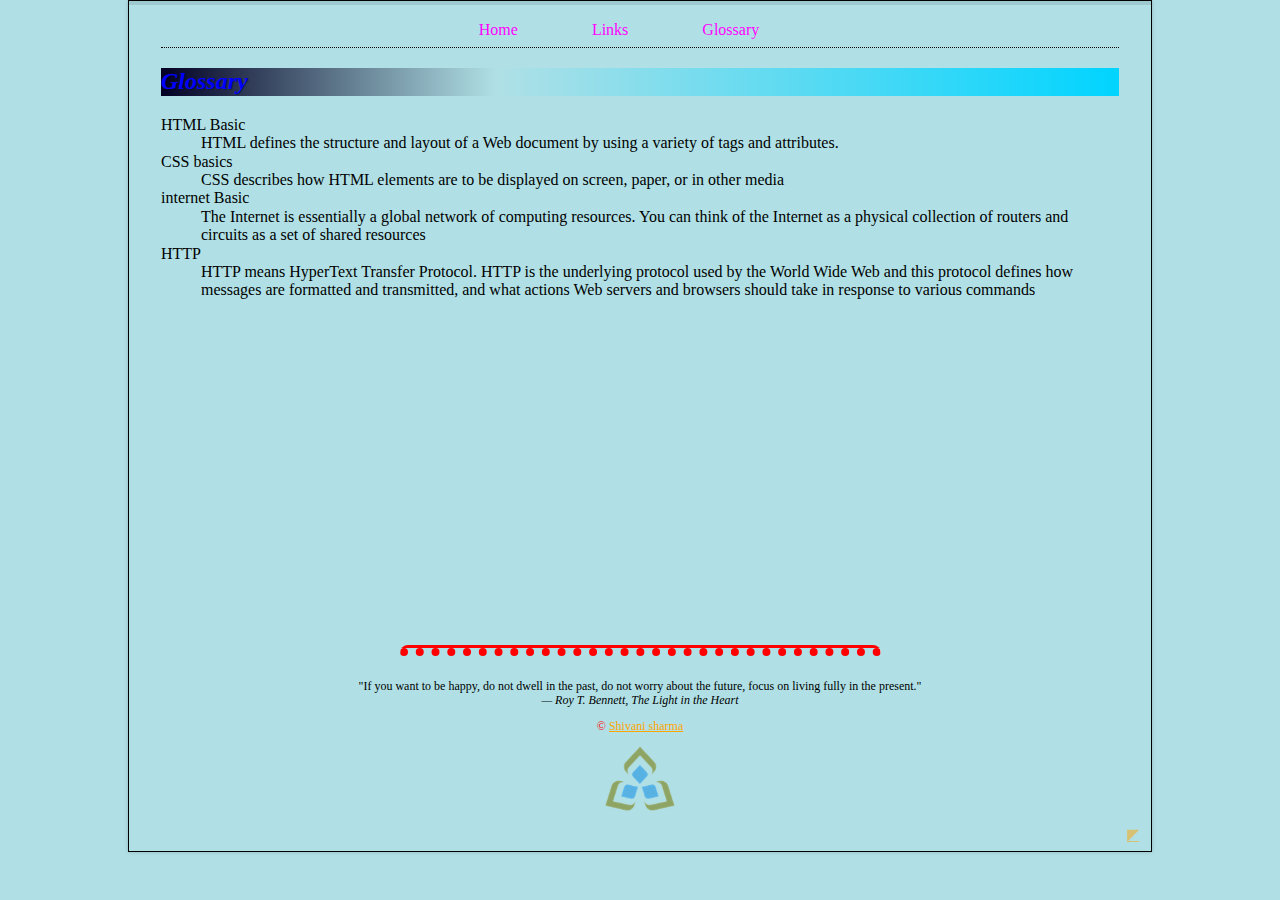
<file: glossary.html>
<!DOCTYPE html>
<html lang="en">
<head>
	<meta charset="UTF-8">
	<meta name="viewport" content="width=device-width; initial-scale=1">
    <title>Shivani Sharma,s CSD120 Website</title>
    <link rel="stylesheet" href="styles/normalize.css">
    <link rel="stylesheet" href="styles/main.css">
	<link rel="stylesheet" href="styles/mobbile.css">
</head>
<body>

<div class="width-wrap">
<header id="top">
	<nav>
	<div class="burger">
	</div>
		<ul>
			<li>
			<a href="index.html">Home</a>
			</li>
			<li>
			<a href="links.html">Links</a>
			</li>
			<li>
			<a href="glossary.html">Glossary</a>
			</li>
		</ul>
	</nav>
</header>

<main>
	<section class="glossary">
		<h2>Glossary</h2>
	<dl>
		<dt>HTML Basic</dt>
		<dd>HTML defines the structure and layout of a Web document by using a variety of tags and attributes.</dd>
		<dt>CSS basics</dt>
		<dd>CSS describes how HTML elements are to be displayed on screen, paper, or in other media</dd>
		<dt>internet Basic</dt>
		<dd>The Internet is essentially a global network of computing resources. You can think of the Internet as a physical collection of routers and circuits as a set of shared resources</dd>
		<dt>HTTP</dt>
		<dd>HTTP means HyperText Transfer Protocol. HTTP is the underlying protocol used by the World Wide Web and this protocol defines how messages are formatted and transmitted, and what actions Web servers and browsers should take in response to various commands</dd>
	</dl>
	</section>
</main>
<footer>
	<hr>
	<blockquote>"If you want to be happy, do not dwell in the past, do not worry about the future, focus on living fully in the present."<br>
	<em>&mdash; Roy T. Bennett, The Light in the Heart</em></blockquote>
	<p>&copy; <a href="mailto:shivani@something.com?subject=Message%20from%20CSD120%20website">Shivani sharma</a><p>
	<p><img src="images/sc-logo.png" sizes="70px" srcset="images/sc-logo@1.5x.png 105w, images/sc-logo@2x.png 140w, images/sc-logo@3x.png 210w, images/sc-logo@4x.png 280w" alt="logo"></p>
</footer>
<div class="back-to-top">
<a href="#top">◤</a>
</div>
</div>
</body>
</html>
</file>
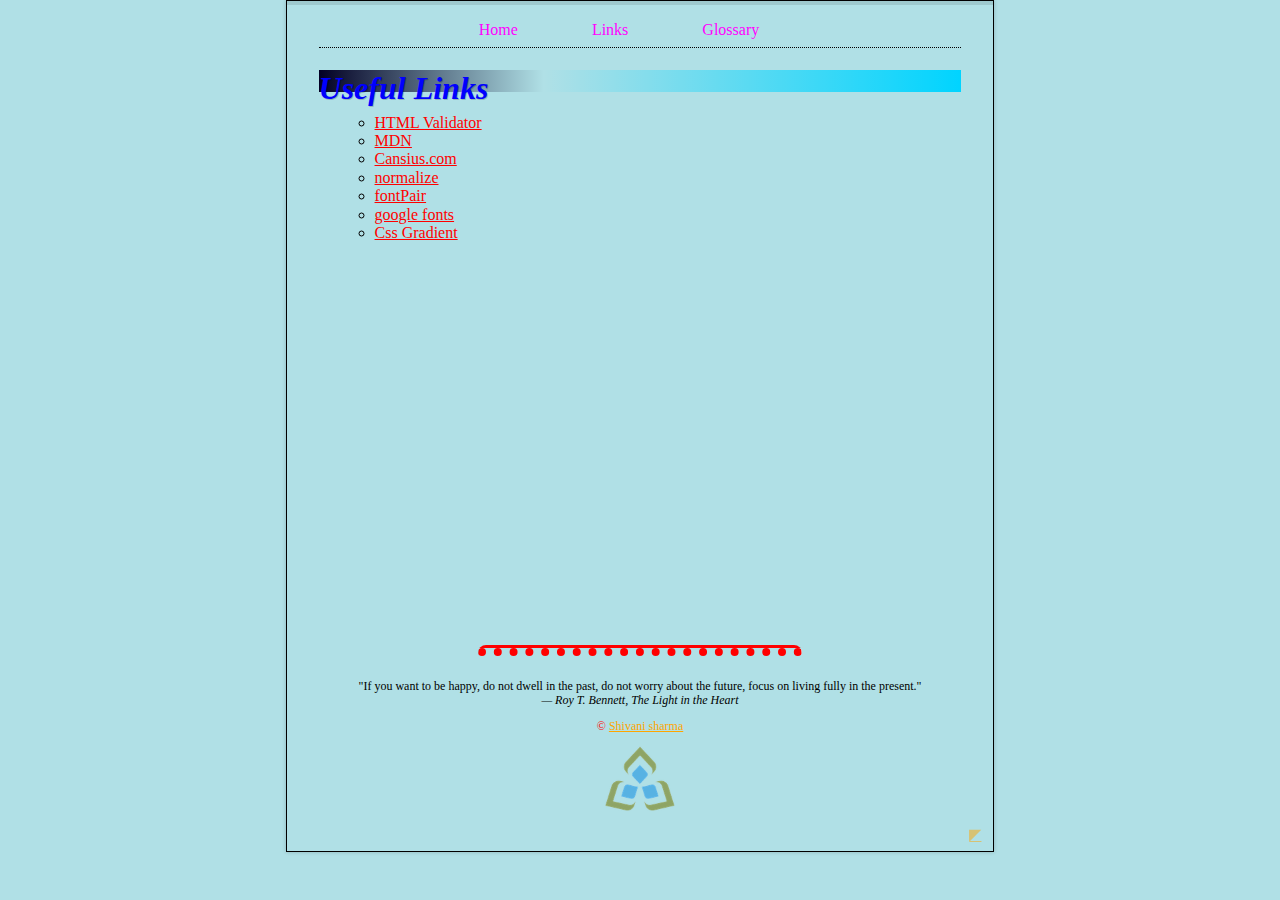
<file: links.html>
<!DOCTYPE html>
<html lang="en">
<head>

<style>
#useful-links a { 
  color:red;
}
</style>
	<meta charset="UTF-8">
	<meta name="viewport" content="width=device-width; initial-scale=1">
    <title>Shivani Sharma,s CSD120 Website</title>
    <link rel="stylesheet" href="styles/normalize.css">
    <link rel="stylesheet" href="styles/main.css">
	<link rel="stylesheet" href="styles/mobbile.css">
</head>
<body>
<div class="width-wrap">
<header id="top">
	<nav>
	<div class="burger">
	</div>
		<ul>
			<li>
			<a href="index.html">Home</a>
			</li>
			<li>
			<a href="links.html">Links</a>
			</li>
			<li>
			<a href="glossary.html">Glossary</a>
			</li>
		</ul>
	</nav>
</header>

<main>
	<section id="useful-links">
	<h1>Useful Links</h1>
		<ul>
			<li>
			<a href="https://validator.w3.org/nu/" target="_blank">HTML Validator</a>
			</li>
			<li>
			<a href="https://developer.mozilla.org/en-US/" target="_blank">MDN</a>
			</li>
			<li>
			<a href="https://caniuse.com/" target="_blank">Cansius.com</a>
			</li>
			<li>
			<a href="https://necolas.github.io/normalize.css/8.0.1/normalize.css" target="_blank">normalize</a>
			</li>
			<li>
			<a href="https://fontpair.co" target="_blank">fontPair</a>
			</li>
			<li>
			<a href="https://fonts.google.com/" target="_blank">google fonts</a>
			</li>
			<li>
			<a href="https://cssgradient.io/" target="_blank">Css Gradient</a>
			</li>
		</ul>
	</section>	
</main>
<footer>
	<hr>
	<blockquote>"If you want to be happy, do not dwell in the past, do not worry about the future, focus on living fully in the present."<br>
	<em>&mdash; Roy T. Bennett, The Light in the Heart</em></blockquote>
	<p>&copy; <a href="mailto:shivani@something.com?subject=Message%20from%20CSD120%20website">Shivani sharma</a><p>
	<p><img src="images/sc-logo.png" sizes="70px" srcset="images/sc-logo@1.5x.png 105w, images/sc-logo@2x.png 140w, images/sc-logo@3x.png 210w, images/sc-logo@4x.png 280w" alt="logo"></p>
</footer>
<div class="back-to-top">
<a href="#top">◤</a>
</div>
</div>
</body>
</html>
</file>
<file: styles/main.css>
body {
  background-color: powderblue;
  font-family: "Times New Roman", Times, serif;
  padding-top: 0;
    padding-bottom: 0;
    min-height: 100vh;
    display: flex;
}
h1 {
  color: blue;
  background: rgb(2,0,36);
background: linear-gradient(90deg, rgba(2,0,36,1) 0%, rgba(33,118,121,0) 35%, rgba(0,212,255,1) 100%);
width:100%;
height:10%;
top:0;
bottom:0;
right:0;
left:0;
background-repeat: repeat-x;
font-style: italic;
text-shadow: 1px 1px rgba(0, 0, 0, 0.2);
}
ul li{
	list-style-type: circle;
    margin-left: 1em;
    margin-right: 1em;
}
main{
display: grid;
    grid-template-columns: 1fr 1fr;
    column-gap: 2em;

}
.gallery {
	grid-column: span 2;
    width: 100%;
}
 

h2 {
  background: rgb(2,0,36);
background: linear-gradient(90deg, rgba(2,0,36,1) 0%, rgba(33,118,121,0) 35%, rgba(0,212,255,1) 100%);
width:100%;
color:blue;
top:0;
bottom:0;
right:0;
left:0;
background-repeat: repeat-x;
font-style: italic;
text-shadow: 1px 1px rgba(0, 0, 0, 0.2);
}
p {
  color: red;
}
a {
	color:orange;
}
nav ul li{
	display: inline-block;
	list-style-type: none;
      
	
}
nav ul{
	display: flex;
    /* flex-direction: column; */
    justify-content: center;
    margin: 0;
    padding: 0;
}

nav ul li a {
	color:#ff00ff;
	text-decoration: none;
    padding-top: 1em;
    padding-bottom: .5em;
	
}
header{
	   /* border-bottom: 4px solid rgba(0,0,0.1);*/
    margin-left: -2em;
    margin-right: -2em;
    border-top: 4px solid rgba(0,0,0,0.1);
}
header nav{
	margin-top: -4px;
    margin-right: 2em;
    margin-left: 2em;
    border-bottom: 1px dotted rgba(0,0,0.3);
}
header nav a {
    text-decoration: none;
    padding-right: 10px;
    padding-top: 1em;
    padding-bottom: 1em;
    /* margin-left: 1em; */
    margin-right: 2em;
    display: block;
    border-top-style: solid;
    border-width: 4px;
    border-color: transparent;
}
header a:hover {
    border-color: red;
}

#page-copyright{
	color:#ffaa00;
	text-transform: uppercase;
	font-size: 3px;
}
figure img{
	box-shadow: 2px 2px 0px 3px rgba(0, 0, 0, 0.2);
}

.byline{
	color:rgba(255, 204, 0, 0.5);
	font-size: 70%;
}

.bio {
	grid-column: span 2;
}
.bio p{
	
	text-indent: 3em; 
}

#useful-links {
	grid-column: span 2;
}

.width-wrap{
	box-sizing: border-box;
	border: 1px solid rgba(0,0,0.3);
	margin:0 auto;
    max-width: 1024px;
	padding-left: 2em;
	padding-right: 2em;
	margin-bottom: 3em;
	box-shadow: 0px 0px 4px 0px rgba(0, 0, 0, 0.2);

    display: flex;
    flex-direction: column;
}

footer{
	text-align: center;
	font-size: 12px;
	margin-bottom: 2em;
    margin-top: auto;
}

footer hr{
	width:50%;
	min-width: 300px;
	margin-bottom: 2em;
	margin-top: 3em;
	margin-left: 0 auto;
	margin-right: 0 auto;
	border-top:3px solid red;
	border-bottom: 8px dotted red;
	border-top-left-radius: 8px;
	border-top-right-radius: 8px;
}
.mugshot {
    float: right;
    position: relative;
    top: -1em;
    
}
.paperclip {
    background-image: url("../images/paperclip.png");
    background-size: contain;
    width: 50px;
    height: 50px;
    position: absolute;
    top: -10px;
    right: -7px;
}
.glossary{
	grid-column: span 2;
}

.back-to-top{
	    margin-right: -.5em;
    opacity: .5;
    text-align: right;
}
	
.back-to-top a {
    position: fixed;
    bottom: 3.5em;
}
.gallery-thumbnails {
	display: grid;
	width: 100%;
    grid-template-columns: 25% 25% 25% 25%;
    
}
.gallery-thumbnails img {
    width: 100%;
    display: block;
    filter: grayscale(100%);
    -webkit-filter: grayscale(100%);
}
.row-span-2 {
    grid-row: span 2;
}
.col-span-2 {
    grid-column: span 2;
}
img{
    max-width: 100%;
    height: auto;
}

.gallery-thumbnails img:hover {
    filter: none;
    -webkit-filter: grayscale(0);
}
</file>
<file: styles/mobbile.css>
@media only screen and (max-width: 768px) {
    header nav ul {
        margin-top: 1em;
        margin-bottom: 1em;
        display: flex;
        flex-direction: column;
        justify-content: center;
        text-align: center;
    }

    header nav a {
        border: none;
        margin-right: 0;
        padding-right: 0;
    }

    header a:hover {
        border: 0;
        text-decoration: underline;
    }

    main {
        display: block;
    }

    footer hr {
        display: none;
    }

    .paperclip {
        display: none;
    }

    .mugshot {
        float: none;
        margin-left: 0;
        margin-right: 0;
    }

    .row-span-2.col-span-2 {
        grid-row: span 1;
        grid-column: span 1;
    }

    .burger {
        width: 40px;
        height: 25px;
        cursor: pointer;
        position: relative;
        margin-left: auto;
        margin-right: auto;
        margin-top: 1em;

    }

    .burger,
    .burger::before,
    .burger::after {
        width: 40px;
        border-top: 5px solid #A70DCD;
    }

    .burger::before,
    .burger::after {
        content: "";
        display: block;
        position: absolute;
    }

    .burger::before {
        top: 5px;
    }

    .burger::after {
        top: 15px;
    }

}
</file>
